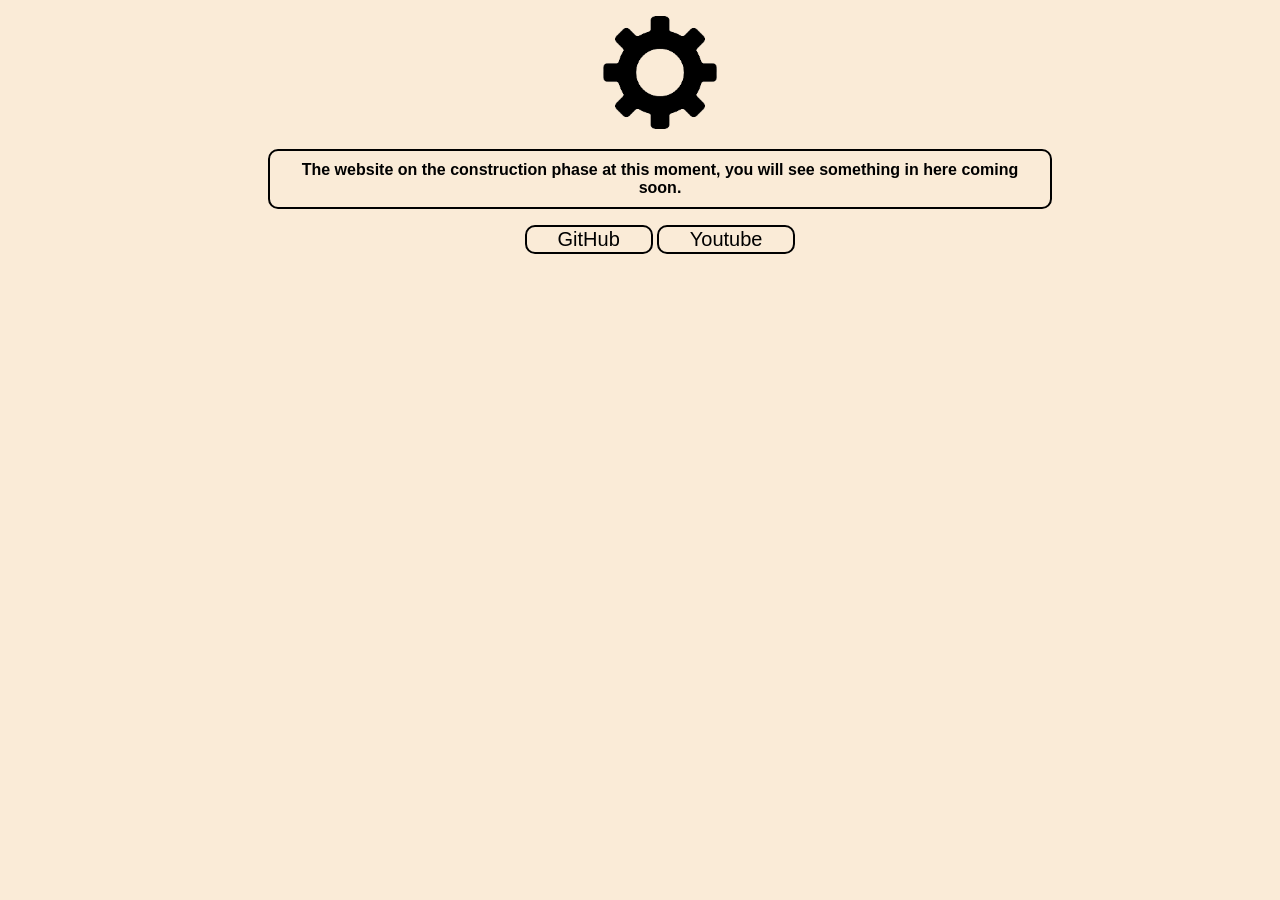
<file: index.html>
<!DOCTYPE HTML>
<html>
  
  <head>
    <style>
      .const-phase{ 
       width: 760px;
       border: 2px solid black;
       padding: 10px;
       border-radius: 10px;
       font-family: Arial, Helvetica, sans-serif;
       }

       .image{
        width: 200px;
       }

       .button{
        background-color: transparent;
        border: 2px solid black;
        font-size: 20px;
        color:black ;
        border-radius: 10px;

       }
       .button:hover{
        color: white;
        background-color: black;

       }


       .button-link{
          padding: 15px;
          margin: 10px;
          color:  black;
     }

       .button-link:link {
          text-decoration: none; 
     }

       .button-link:hover {
        color: white;
     }
   
    </style>  
  </head>  
  
  <body style= "background-color: antiquewhite;" >
    
    <div align="center">
     <ul>
      <img src="setting-logo.png" class="image">
      <p class= "const-phase"><b>The website on the construction phase at this moment, you will see something in here coming soon.</b></p>
      <button class= "button"><a href="https://github.com/dolpsoft" class = "button-link" target="_blank_">GitHub</a></button>
      <button class= "button"><a href="https://www.youtube.com/channel/UC7N3SNP9DVpMZ0Xc740OmyA" class = "button-link" target="_blank_">Youtube</a></button>
     </ul> 
    </div>

      
 </body>
    
</html>
</file>
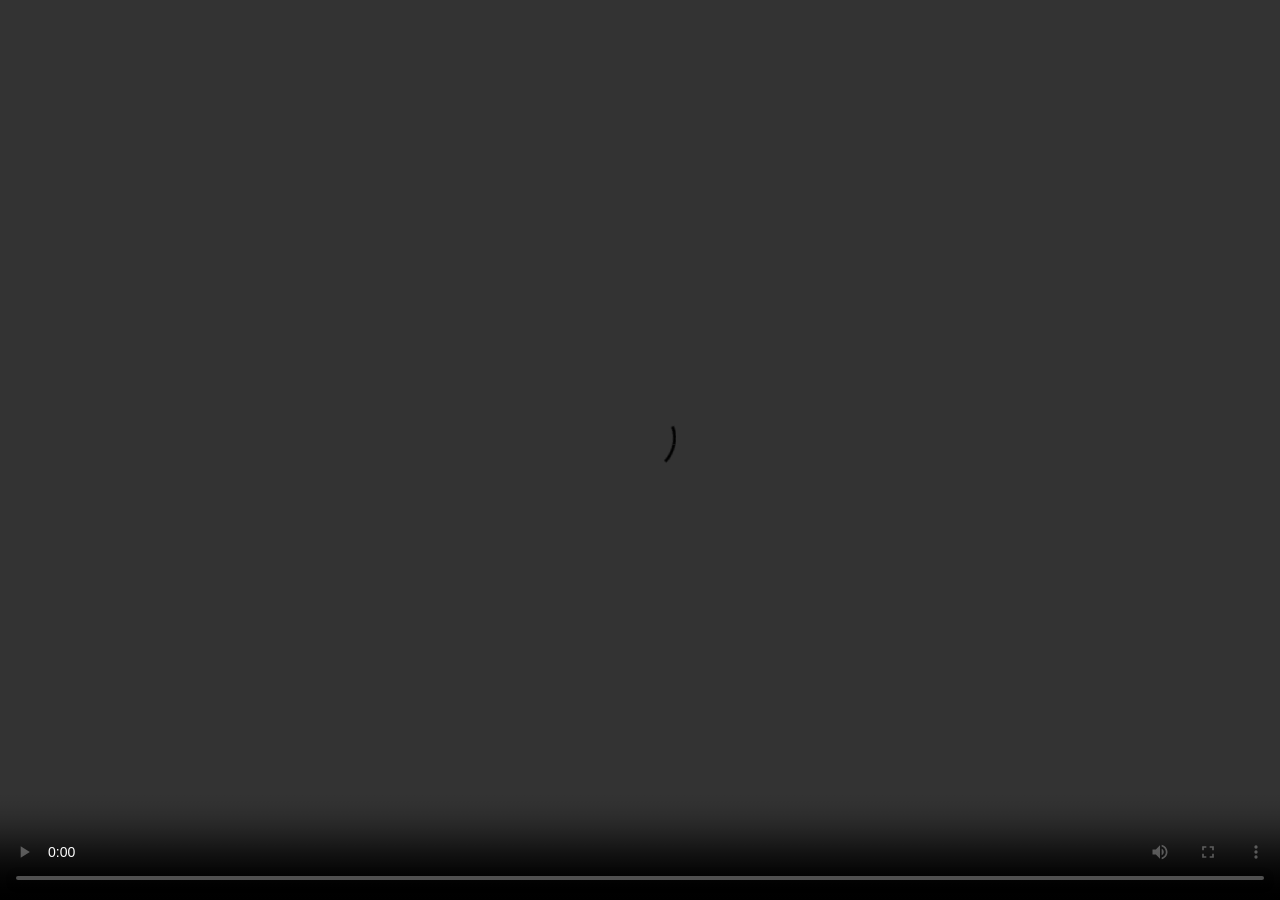
<file: a/BU-KEDILERI-HAM-YAPICAKSIN.html>
<html>
<head>
<title>HAM HAM HAM</title>
   <style>
      body {
         background-color : rgba(255, 99, 71, 0.5);
         margin: 0;
         padding: 0;
      }

      video {
            width: 100%;
            height: 100vh;
      }
   </style>
</head>
<body>
   
<video loop autoplay="true" controls> 
    <source src="ham.mp4">
</video>

</body>
</html>
</file>
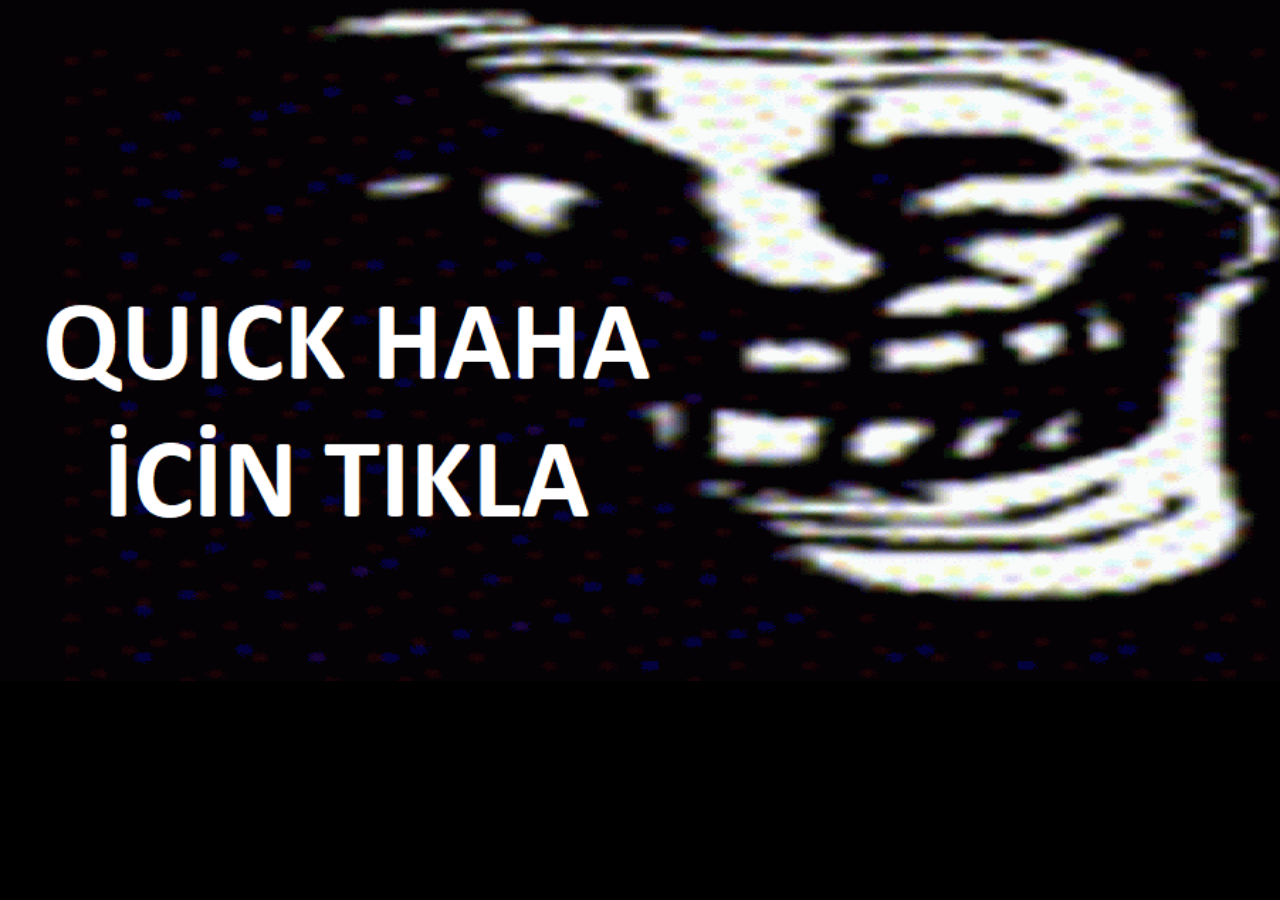
<file: haha/haha.html>
<!DOCTYPE html>
<html lang="en">
<head>
    <meta charset="UTF-8">
    <meta name="viewport" content="width=device-width, initial-scale=1.0" description="QUICK HAHA">
    <title>Document</title>
    <style>
       body{
        margin: 0;
        padding: 0;
        overflow: hidden;
        background-color: black;
       } 
       #troll {
         display: inline;
         width: 100%;
         cursor: pointer;
      }

      #vido{
        width: 100%;
      }
     
    </style>
</head>

<body>
    <img id="troll" src="click-ma-troll.png">
</body>
<script src="haha.js"></script>
</html>
</file>
